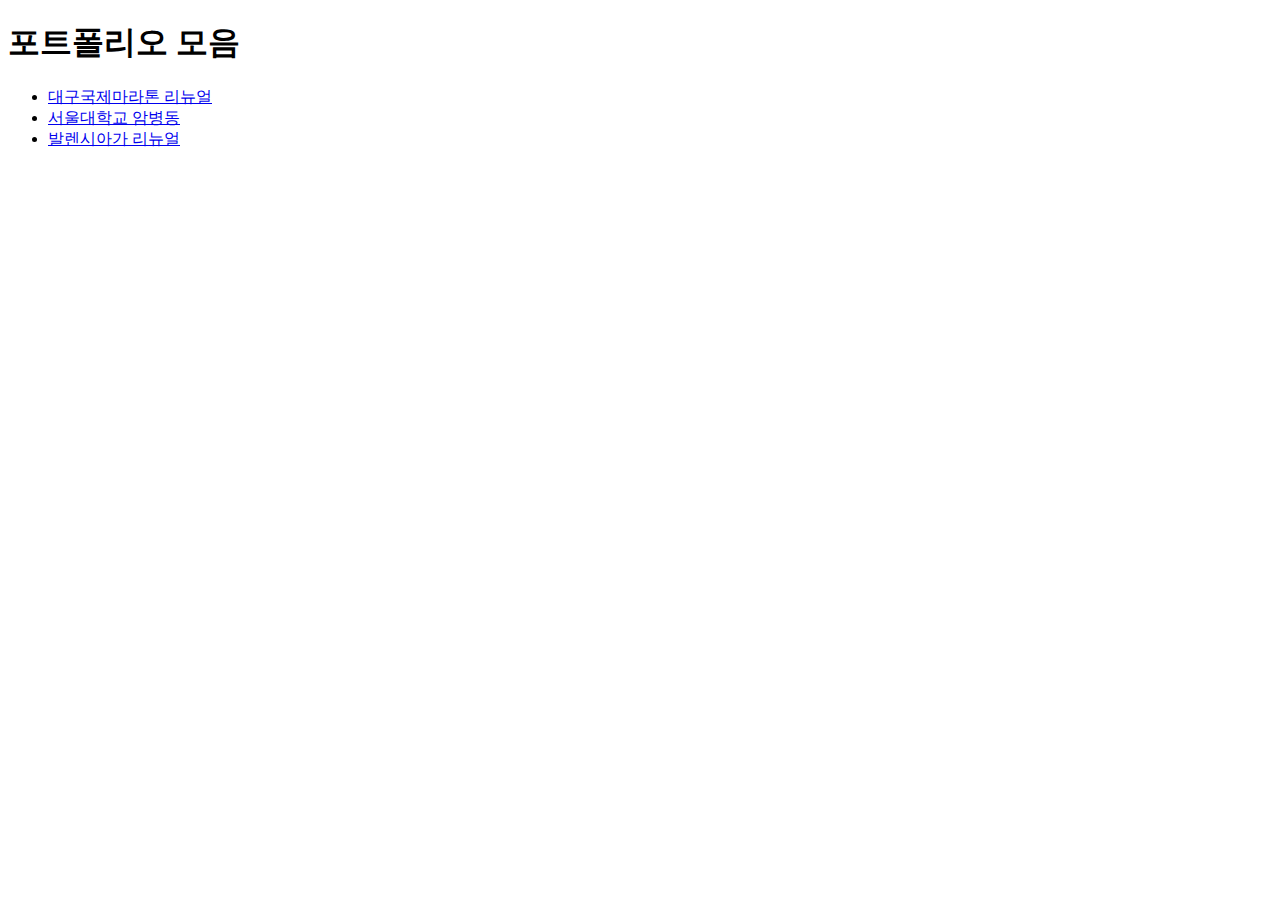
<file: index.html>
<!DOCTYPE html>
<html lang="ko">
<head>
<meta charset="UTF-8">
<meta name="viewport" content="width=device-width, initial-scale=1.0">
<meta http-equiv="X-UA-Compatible" content="ie=edge">
<title>박소영 포트폴리오</title>
</head>
<body>

    <h1>포트폴리오 모음</h1>
    <ul>
        <li>
            <a href="./1. Daegu-marathon/index.html">
            대구국제마라톤 리뉴얼
            </a>
        </li>
        <li>
            <a href="./2. SNUH/index.html">
            서울대학교 암병동
            </a>
        </li>
        <li>
            <a href="./3. BALENCIAGA/index.html">
            발렌시아가 리뉴얼
            </a>
        </li>
    </ul>
</body>
</html>
</file>
